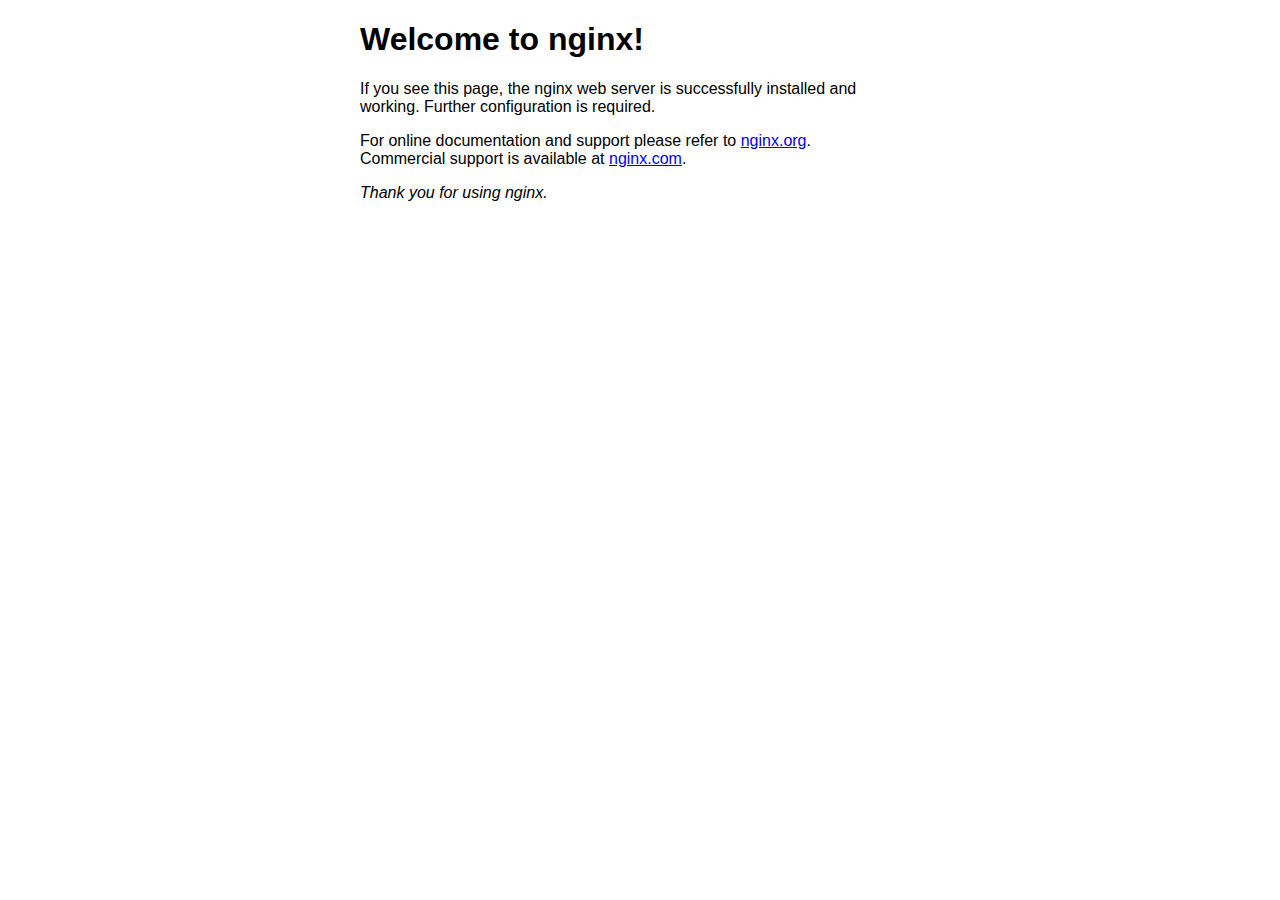
<file: index.html>
<!DOCTYPE html>
<html>
<head>
<title>Welcome to nginx!</title>
<style>
    body {
        width: 35em;
        margin: 0 auto;
        font-family: Tahoma, Verdana, Arial, sans-serif;
    }
</style>
</head>
<body>
<h1>Welcome to nginx!</h1>
<p>If you see this page, the nginx web server is successfully installed and
working. Further configuration is required.</p>

<p>For online documentation and support please refer to
<a href="http://nginx.org/">nginx.org</a>.<br/>
Commercial support is available at
<a href="http://nginx.com/">nginx.com</a>.</p>

<p><em>Thank you for using nginx.</em></p>
</body>
</html>
</file>
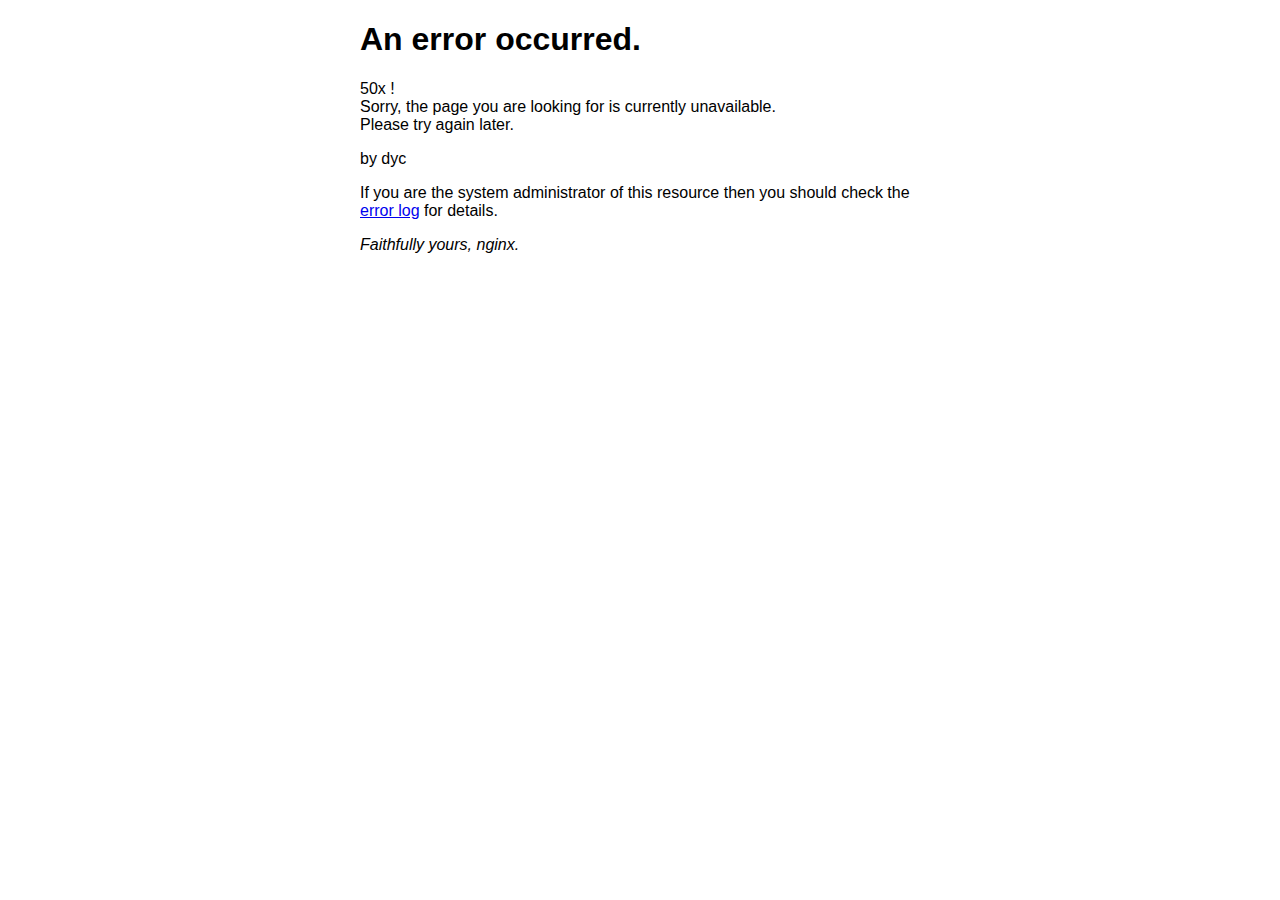
<file: 50x.html>
<!DOCTYPE html>
<html>
<head>
<title>Error</title>
<style>
    body {
        width: 35em;
        margin: 0 auto;
        font-family: Tahoma, Verdana, Arial, sans-serif;
    }
</style>
</head>
<body>
<h1>An error occurred.</h1>
<p> 50x ! <br>Sorry, the page you are looking for is currently unavailable.<br/>
Please try again later.

<p>by dyc</p>

</p>
<p>If you are the system administrator of this resource then you should check
the <a href="http://nginx.org/r/error_log">error log</a> for details.</p>
<p><em>Faithfully yours, nginx.</em></p>
</body>
</html>
</file>
